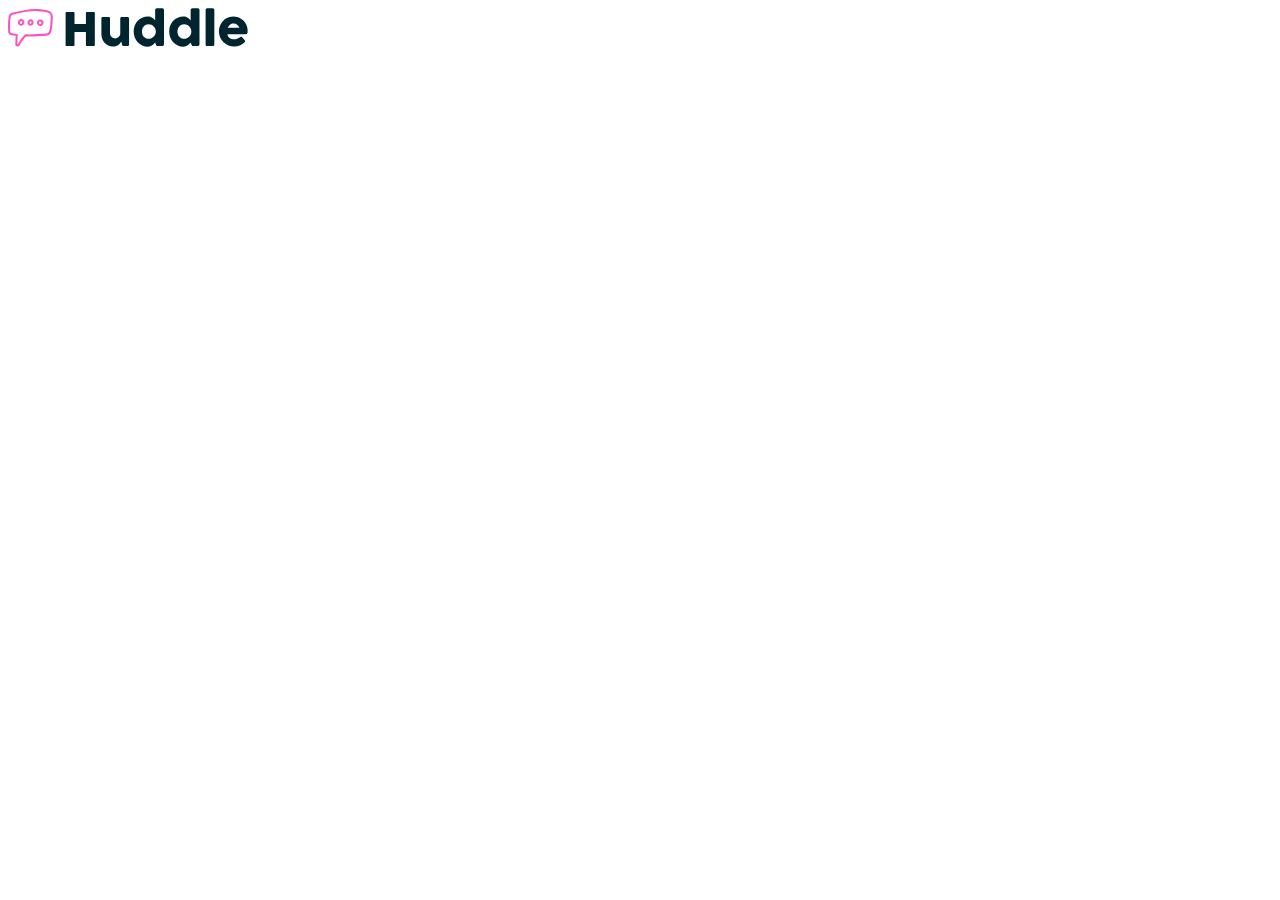
<file: img.html>
<!DOCTYPE html>
<html lang="en">
  <head>
    <meta charset="UTF-8" />
    <meta http-equiv="X-UA-Compatible" content="IE=edge" />
    <meta name="viewport" content="width=device-width, initial-scale=1.0" />
    <title>Document</title>
  </head>
  <body>
    <!-- <img src="images/bg-hero-desktop.svg" alt="" /> -->
    <!-- <img src="images/bg-hero-mobile.svg" alt="" /> -->
    <!-- <img src="images/icon-email.svg" alt="" />
    <img src="images/icon-location.svg" alt="" />
    <img src="images/icon-phone.svg" alt="" /> -->
    <!-- <img src="images/illustration-flowing-conversation.svg" alt="" /> -->
    <!-- <img src="images/illustration-grow-together.svg" alt="" /> -->
    <!-- <img src="images/illustration-mockups.svg" alt="" /> -->
    <!-- <img src="images/illustration-your-users.svg" alt="" /> -->
    <img src="images/logo.svg" alt="" />
  </body>
</html>
</file>
